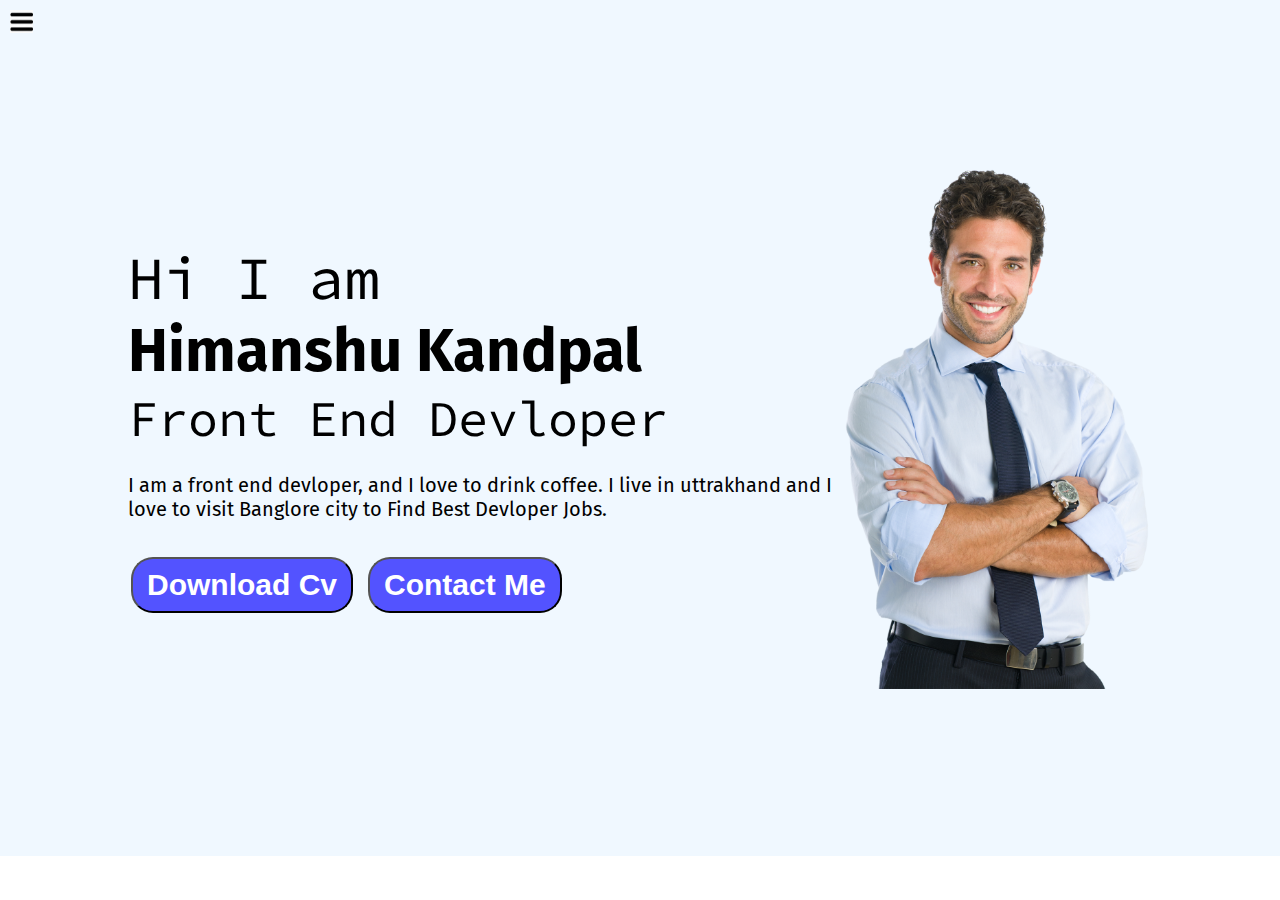
<file: index.html>
<!DOCTYPE html>
<html lang="en">

<head>
    <meta charset="UTF-8">
    <meta http-equiv="X-UA-Compatible" content="IE=edge">
    <meta name="viewport" content="width=device-width, initial-scale=1.0">
    <link rel="stylesheet" href="style.css">
    <title>own website</title>
</head>

<body>
    <div class="container">
        <div class="sidebar sidebarGo">
            
            <nav>
                <ul>
                    <li><a href="">Home</a></li>
                    <li><a href="intro.html">My Intro</a></li>
                    <!-- <li><a href="services.html">Services</a></li> -->
                    <li><a href="blog.html">Blog</a></li>
                    <li><a href="contact.html">Contact Me</a></li>
                </ul>
            </nav>
        </div>
        <div class="main">
            <div class="humburger">
                <img class="hum" src="download (2).png" alt="" width="23">
                <img class="cross" src="download.png" alt="" width="23">
            </div>
             <div class="infocontainer">
                 <div class="divInfo">
                     <div class="hello">Hi I am</div>
                     <div class="name">Himanshu Kandpal</div>
                     <div class="about">Front End Devloper</div>
                     <div class="moreabout">I am a front end devloper, and I love to drink coffee. I live in uttrakhand and I love to visit Banglore city to Find Best Devloper Jobs.</div>
                     <div class="buttons">
                        <a href="cv.txt"> <button class="btn" >Download Cv</button></a>
                         <a href="contact.html"> <button class="btn" >Contact Me</button></a>
                     </div>
                 </div>
                 <div class="divPic"><img src="man_PNG6531.png" alt="Himanshu"></div>
             </div>
        </div>
    </div>
    <script src="index.js"></script>
</body>

</html>
</file>
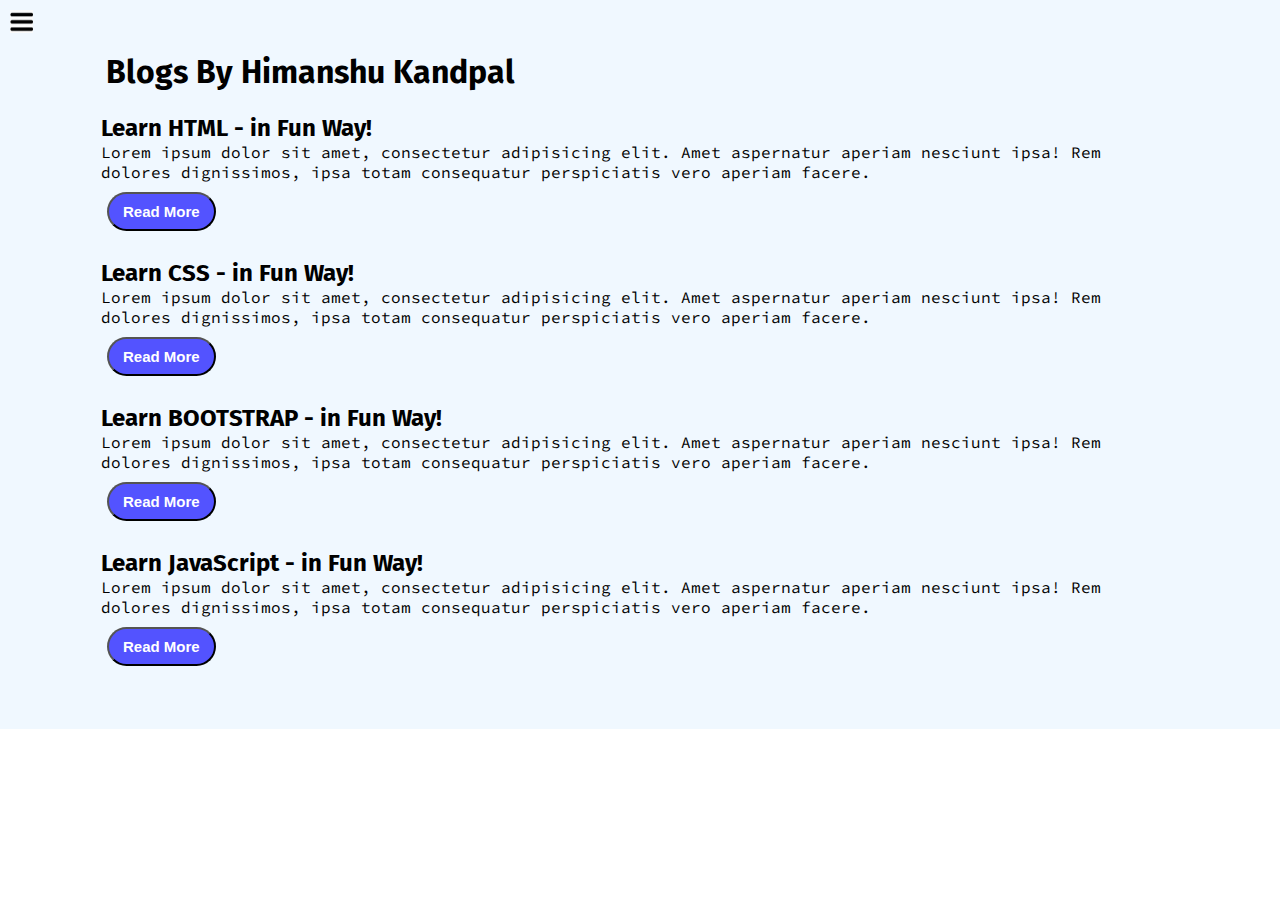
<file: blog.html>
<!DOCTYPE html>
<html lang="en">

<head>
    <meta charset="UTF-8">
    <meta http-equiv="X-UA-Compatible" content="IE=edge">
    <meta name="viewport" content="width=device-width, initial-scale=1.0">
    <link rel="stylesheet" href="style.css">
    <title>own website</title>
</head>

<body>
    <div class="container">
        <div class="sidebar sidebarGo">

            <nav>
                <ul>
                    <li><a href="/">Home</a></li>
                    <li><a href="/intro.html">My Intro</a></li>
                    <li><a href="blog.html">Blog</a></li>
                    <li><a href="contact.html">Contact Me</a></li>
                </ul>
            </nav>
        </div>
        <div class="main">
            <div class="humburger">
                <img class="hum" src="download (2).png" alt="" width="23">
                <img class="cross" src="download.png" alt="" width="23">
            </div>
            <div class="blogContainer">
                <h1>Blogs By Himanshu Kandpal</h1>
                <div class="blogItem">
                    <h2>Learn HTML - in Fun Way!</h2>
                    <p>Lorem ipsum dolor sit amet, consectetur adipisicing elit. Amet aspernatur aperiam nesciunt ipsa! Rem dolores dignissimos, ipsa totam consequatur perspiciatis vero aperiam facere.</p>
                    <button class="btn btn-sm">Read More</button>
                </div>
                <div class="blogItem">
                    <h2>Learn CSS - in Fun Way!</h2>
                    <p>Lorem ipsum dolor sit amet, consectetur adipisicing elit. Amet aspernatur aperiam nesciunt ipsa! Rem dolores dignissimos, ipsa totam consequatur perspiciatis vero aperiam facere.</p>
                    <button class="btn btn-sm">Read More</button>
                </div>
                <div class="blogItem">
                    <h2>Learn BOOTSTRAP - in Fun Way!</h2>
                    <p>Lorem ipsum dolor sit amet, consectetur adipisicing elit. Amet aspernatur aperiam nesciunt ipsa! Rem dolores dignissimos, ipsa totam consequatur perspiciatis vero aperiam facere.</p>
                    <button class="btn btn-sm">Read More</button>
                </div>
                <div class="blogItem">
                    <h2>Learn JavaScript - in Fun Way!</h2>
                    <p>Lorem ipsum dolor sit amet, consectetur adipisicing elit. Amet aspernatur aperiam nesciunt ipsa! Rem dolores dignissimos, ipsa totam consequatur perspiciatis vero aperiam facere.</p>
                    <button class="btn btn-sm">Read More</button>
                </div>
            </div>
        </div>
    </div>
    <script src="index.js"></script>
</body>

</html>
</file>
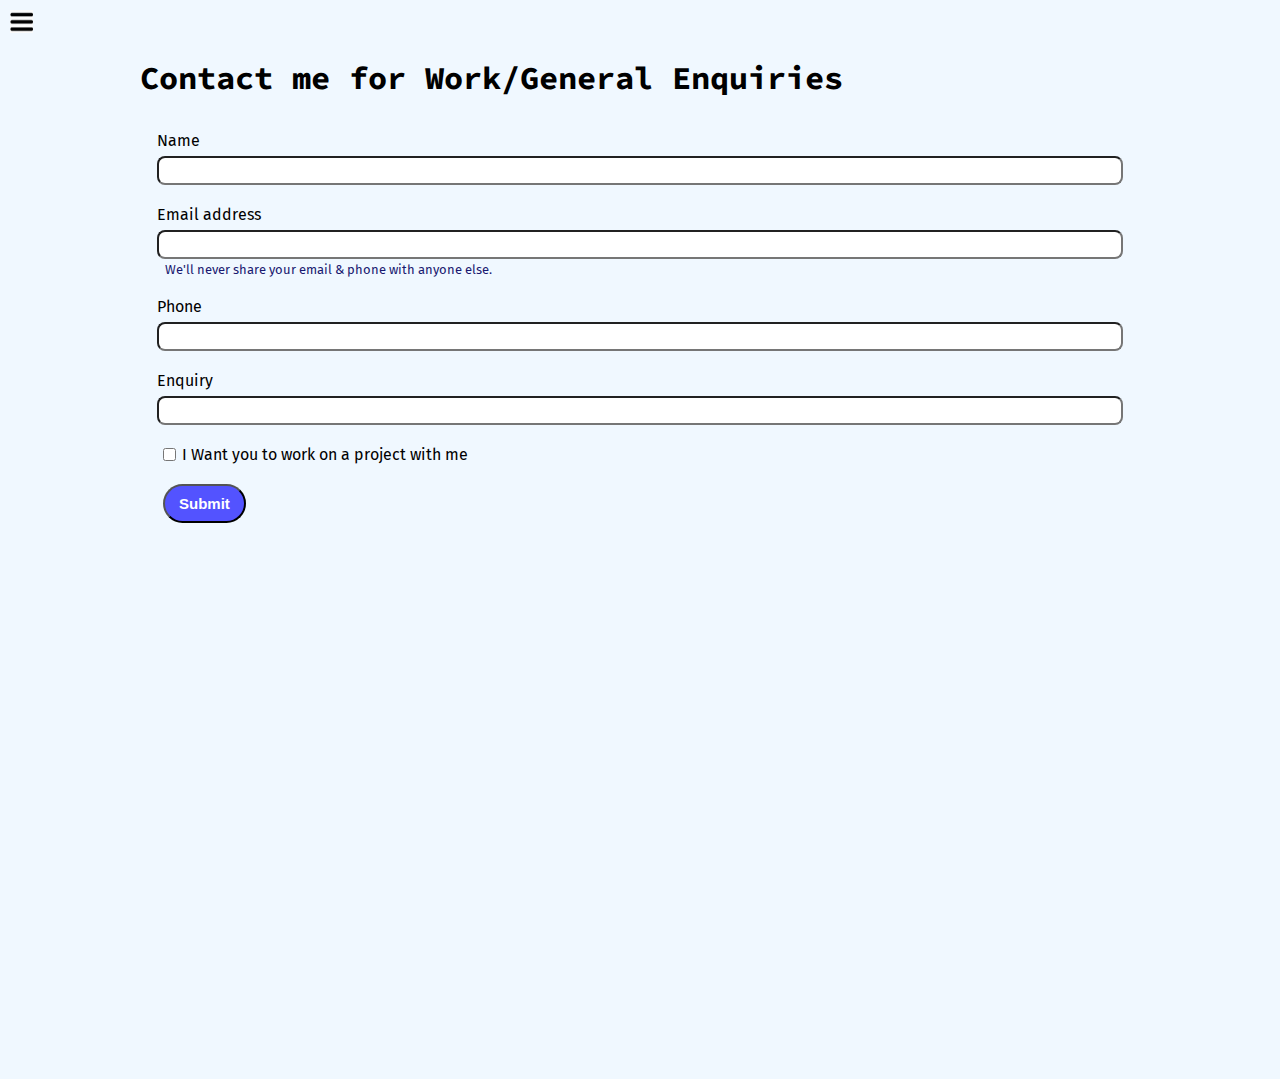
<file: contact.html>
<!DOCTYPE html>
<html lang="en">

<head>
    <meta charset="UTF-8">
    <meta http-equiv="X-UA-Compatible" content="IE=edge">
    <meta name="viewport" content="width=device-width, initial-scale=1.0">
    <link rel="stylesheet" href="style.css">
    <title>own website</title>
</head>

<body>
    <div class="container">
        <div class="sidebar sidebarGo">
            
            <nav>
                <ul>
                    <li><a href="/">Home</a></li>
                    <li><a href="/intro.html">My Intro</a></li>
                    <li><a href="blog.html">Blog</a></li>
                    <li><a href="contact.html">Contact Me</a></li>
                </ul>
            </nav>
        </div>
        <div class="main">
          <div class="humburger">
            <img class="hum" src="download (2).png" alt="" width="23">
            <img class="cross" src="download.png" alt="" width="23">
        </div>
             <div class="contactform">
               <h1>Contact me for Work/General Enquiries</h1>
                <form>
                  <div class="mb-3">
                    <label for="clientemail" class="form-label">Name</label>
                    <input type="name" class="form-control" id="clientemail" aria-describedby="emailHelp">
                  </div>
                    <div class="mb-3">
                      <label for="clientemail" class="form-label">Email address</label>
                      <input type="email" class="form-control" id="clientemail" aria-describedby="emailHelp">
                      <div id="emailHelp" class="form-text">We'll never share your email & phone with anyone else.</div>
                    </div>
                    <div class="mb-3">
                      <label for="clientphone" class="form-label">Phone</label>
                      <input type="phone" class="form-control" id="clientphone">
                    </div>
                    <div class="mb-3">
                      <label for="clientemail" class="form-label">Enquiry</label>
                      <input type="Enquiry" class="form-control" id="clientemail" aria-describedby="emailHelp">
                    </div>
                    <div class="mb-3" id="form-check">
                      <input type="checkbox" class="form-check-input" id="isclient">
                      <label class="form-check-label" for="isclient">I Want you to work on a project with me</label>
                    </div>
                    <button type="submit" class="btn btn-sm">Submit</button>
                  </form> 
             </div>
        </div>
    </div>
    <script src="index.js"></script>
</body>

</html>
</file>
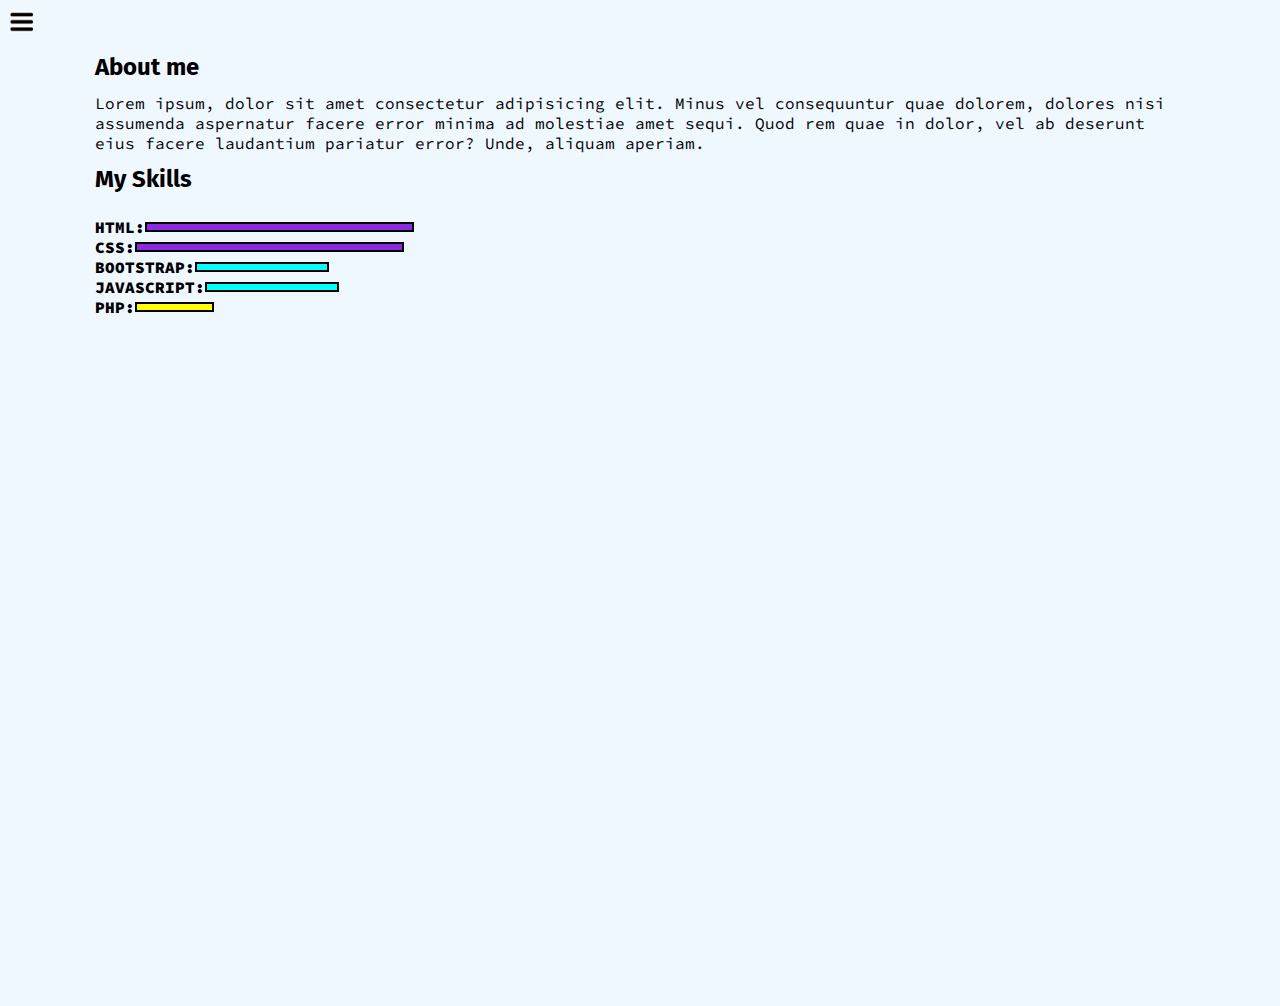
<file: intro.html>
<!DOCTYPE html>
<html lang="en">

<head>
    <meta charset="UTF-8">
    <meta http-equiv="X-UA-Compatible" content="IE=edge">
    <meta name="viewport" content="width=device-width, initial-scale=1.0">
    <link rel="stylesheet" href="style.css">
    <title>own website</title>
</head>

<body>
    <div class="container">
        <div class="sidebar sidebarGo">

            <nav>
                <ul>
                    <li><a href="">Home</a></li>
                    <li><a href="intro.html">My Intro</a></li>
                    <li><a href="blog.html">Blog</a></li>
                    <li><a href="contact.html">Contact Me</a></li>
                </ul>
            </nav>
        </div>
        <div class="main">
            <div class="humburger">
                <img class="hum" src="download (2).png" alt="" width="23">
                <img class="cross" src="download.png" alt="" width="23">
            </div>
            <div class="intro">
                <h2>About me</h2>
                <p>Lorem ipsum, dolor sit amet consectetur adipisicing elit. Minus vel consequuntur quae dolorem,
                    dolores
                    nisi assumenda aspernatur facere error minima ad molestiae amet sequi. Quod rem quae in dolor, vel
                    ab
                    deserunt eius facere laudantium pariatur error? Unde, aliquam aperiam.</p>
                <h2>My Skills</h2>
                <div class="skillConainer">
                    <div class="skillItem">HTML: <div class="skill hundered"></div></div>
                    <div class="skillItem">CSS: <div class="skill hundered"></div></div>
                    <div class="skillItem">BOOTSTRAP: <div class="skill fifty"></div></div>
                    <div class="skillItem">JAVASCRIPT: <div class="skill fifty"></div></div>
                    <div class="skillItem">PHP: <div class="skill t5"></div></div>
                </div>
            </div>
        </div>
    </div>
    <script src="index.js"></script>
</body>

</html>
</file>
<file: style.css>
@import url('https://fonts.googleapis.com/css2?family=Fira+Sans&display=swap');
@import url('https://fonts.googleapis.com/css2?family=Source+Code+Pro:wght@300&display=swap');

 *{
    margin: 0px;
    padding: 0px;
}

.sidebar{
    position: absolute;
    background-color: rgb(240, 240, 240);
    /* background-color: rgb(223, 218, 218); */
    /* width:350px; */
    font-family: 'Fira Sans', sans-serif;
    height: 100vh;
    transition: transform 0.3s ease-in;
}
.sidebar nav{
    padding: 45px;
}
.sidebar nav li{
    list-style: none;
    font-size: 17px;
    padding: 25px 0;
}
.sidebar nav li a{
    text-decoration: none;
    color: black;
}
.main{  
    background-color: aliceblue;
    width: 100vw;
    padding: 23px;
}
.container{
    display: flex;
}
.infocontainer{
/* background-color: palevioletred;  */
height: 58vh;
width: 80vw;
margin:144px auto;
display: flex;
justify-content: space-around;
}
.divInfo{   
    display:flex;
    justify-content: center;
    flex-direction: column;
    font-family: 'Source Code Pro', monospace;
    font-size: 20px;
}
.hello{
font-size: 3em;
}
.name{
font-size: 3em;
font-weight: bold;
font-family: 'Fira Sans', sans-serif;
}
.about{
font-size: 2.5em;
}
.moreabout{
    font-size: 1em;
    margin-top: 23px;
    font-family: 'Fira Sans', sans-serif;
}
.buttons{
margin-top: 2.2em;
font-size: 15px;
}
.btn{
padding: 9px 14px;
border-radius: 22px;
color: white;
background-color: rgb(83, 83, 255);
font-weight: bold;
font-size: 2em;
cursor: pointer;
margin: 3px 3px;
}
.btn:hover{
    background-color: white;
    color: rgb(83, 83, 255); 
}
.btn-sm{
    font-size: 15px;
    padding: 9px 14px;
    margin: 10px 6px;
}
.divPic img{
    height:58vh;
}
.contactform{
    padding: 0 34px;
    /* padding-top: 70px; */
    font-family: 'Fira Sans', sans-serif;
    margin: 35px 60px;
}
.contactform h1{
    font-family: 'Source Code Pro', monospace;
    /* padding: 12px 0; */
    /* text-align: center; */
}
.contactform form div{
    padding: 10px 0;
    display: flex;
    flex-direction: column;
}
.contactform form input {
    /* width: 25vw; */
    border-radius: 8px;
    margin: 6px 0 0 0 ;
    padding: 5px;
}
.contactform form{
    margin: 0px 40px ;
    height: 100vh;
}
#emailHelp{
    font-size: 13px;
    color: midnightblue;
    margin: 0px 8px;
    padding: 3px 0 0 0 ;
}
#form-check{
    flex-direction: row;
}
#form-check input{
    width: 25px;
    margin: 3px 0;
}
.blogItem{
margin: 18px;
font-family: 'Fira Sans', sans-serif;
}
.blogContainer{
    margin: 30px 60px;
}
 h1{
    font-family: 'Fira Sans', sans-serif;
    margin: 23px;
}
p{
    font-family: 'Source Code Pro', monospace;
}
.intro{
    margin: 30px 60px ;
    height: 100vh;
}
.intro h2{
    font-family: 'Fira Sans', sans-serif;
    margin: 12px;
}
.intro p{
    font-family: 'Source Code Pro', monospace;
    margin: 12px;
}
.skillItem{
    display: flex;
    align-items: center;
    font-family: 'Source Code Pro', monospace;
    font-weight: 900;
}
.skillConainer{
    padding: 12px;
}
.skill{
    width: 265px;
    height: 6px;
    background-color: red;
    border: 2px solid black;
}
.hundered{
    width: 265px;
    background-color: blueviolet;
}
.fifty{
    width: 130px;
    background-color: aqua;
}
.t5{
    width: 75px;
    background-color: yellow;
}
.sidebarGo{
    position:absolute;
    transform: translate(-443px, 0px);
}

.humburger{
    position: absolute;
    cursor: pointer;
    top: 10px;
    left: 10px;
}
.ham{
    margin-top: 4px;
    margin-left: 4px;
}
.cross{
    margin-left: 130px;
    margin-top: 4px;
}

@media (max-width: 1050px) {
   *{
       /* background-color: rgb(210, 238, 238); */
   }    
    .divPic{
        display: none;
    }
    .intro, .blogContainer, .contactform{
        margin: 20px 10px;
    }
    .divInfo{
        font-size: 12px;
    }
    .buttons{
        font-size: 7px;
    }
  }
</file>
